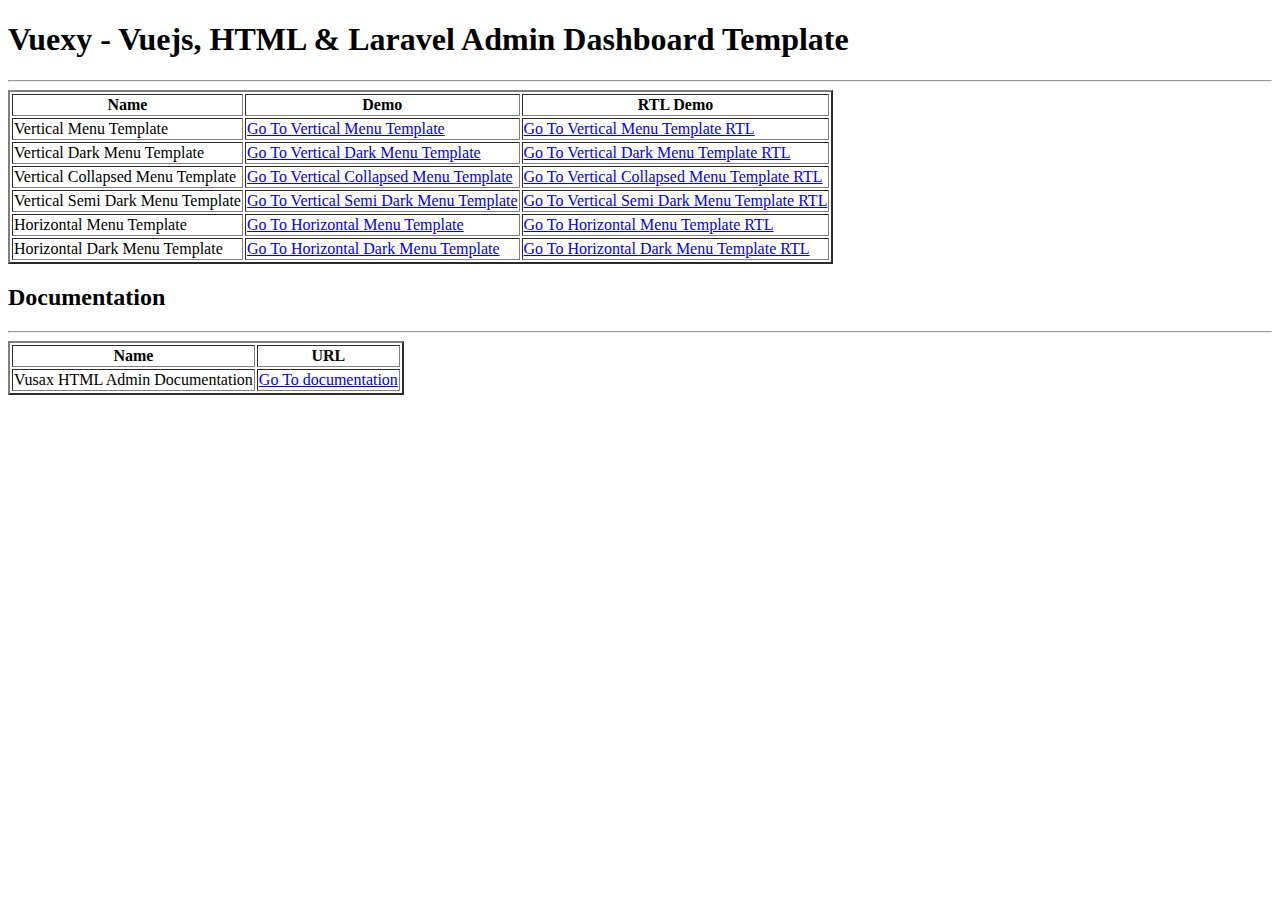
<file: vuexy-html-admin/index.html>
<!DOCTYPE html>
<html>
	<head>
		<title>Vuexy - Vuejs, HTML & Laravel Admin Dashboard Template</title>
	</head>
	<body>
		<h1>Vuexy - Vuejs, HTML & Laravel Admin Dashboard Template</h1>
		<hr>

		<table border="2">
			<tr>
				<th>Name</th>
        <th>Demo</th>
        <th>RTL Demo</th>
			</tr>
			<tr>
				<td>Vertical Menu Template</td>
        <td><a href="html/ltr/vertical-menu-template/index.html" target="_blank">Go To Vertical Menu Template</a></td>
        <td><a href="html/rtl/vertical-menu-template/index.html" target="_blank">Go To Vertical Menu Template RTL</a></td>
			</tr>
			<tr>
				<td>Vertical Dark Menu Template</td>
				<td><a href="html/ltr/vertical-menu-template-dark/index.html" target="_blank">Go To Vertical Dark Menu Template</a></td>
				<td><a href="html/rtl/vertical-menu-template-dark/index.html" target="_blank">Go To Vertical Dark Menu Template RTL</a></td>
			</tr>
			<tr>
				<td>Vertical Collapsed Menu Template</td>
				<td><a href="html/ltr/vertical-collapsed-menu-template/index.html" target="_blank">Go To Vertical Collapsed Menu Template</a></td>
				<td><a href="html/rtl/vertical-collapsed-menu-template/index.html" target="_blank">Go To Vertical Collapsed Menu Template RTL</a></td>
			</tr>
			<tr>
				<td>Vertical Semi Dark Menu Template</td>
				<td><a href="html/ltr/vertical-menu-template-semi-dark/index.html" target="_blank">Go To Vertical Semi Dark Menu Template</a></td>
				<td><a href="html/rtl/vertical-menu-template-semi-dark/index.html" target="_blank">Go To Vertical Semi Dark Menu Template RTL</a></td>
      </tr>
      <tr>
				<td>Horizontal Menu Template</td>
				<td><a href="html/ltr/horizontal-menu-template/index.html" target="_blank">Go To Horizontal Menu Template</a></td>
				<td><a href="html/rtl/horizontal-menu-template/index.html" target="_blank">Go To Horizontal Menu Template RTL</a></td>
      </tr>
      <tr>
				<td>Horizontal Dark Menu Template</td>
				<td><a href="html/ltr/horizontal-menu-template-dark/index.html" target="_blank">Go To Horizontal Dark Menu Template</a></td>
				<td><a href="html/rtl/horizontal-menu-template-dark/index.html" target="_blank">Go To Horizontal Dark Menu Template RTL</a></td>
			</tr>
		</table>

		<h2>Documentation</h2>
		<hr>

		<table border="2">
			<tr>
				<th>Name</th>
				<th>URL</th>
			</tr>
			<tr>
				<td>Vusax HTML Admin Documentation</td>
				<td><a href="documentation/index.html" target="_blank">Go To documentation</a></td>
			</tr>
		</table>
	</body>
</html>
</file>
